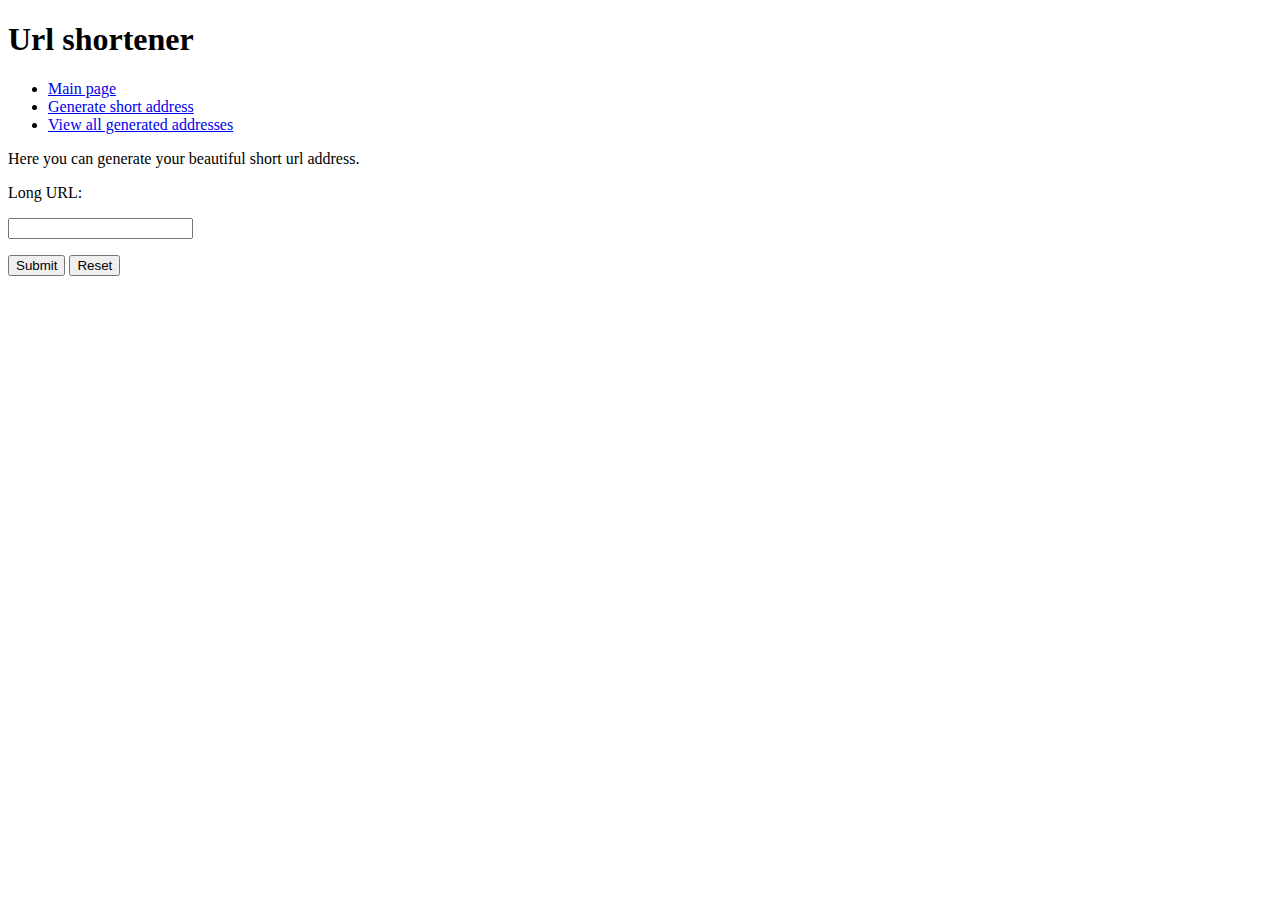
<file: src/main/resources/templates/generate.html>
<!DOCTYPE HTML>
<html xmlns:th="https://www.thymeleaf.org">
<head>
    <title>Url shortener</title>
    <meta http-equiv="Content-Type" content="text/html; charset=UTF-8" />
    <link th:href="@{/main.css}" rel="stylesheet"/>
</head>
<body>
<h1>Url shortener</h1>
<nav>
    <ul>
        <li><a href="/index">Main page</a></li>
        <li><a href="/generate">Generate short address</a></li>
        <li><a href="/viewall">View all generated addresses</a></li>
    </ul>
</nav>
<p>Here you can generate your beautiful short url address.</p>
<form action="#" th:action="@{/receive}"
      th:object="${urlElement}" th:method="post">
    <p>Long URL:</p>
    <p><input type="text" th:field="*{longAddress}" /></p>
    <p><input type="submit" value="Submit" />
        <input type="reset" value="Reset" /></p>
</form>
</body>
</html>
</file>
